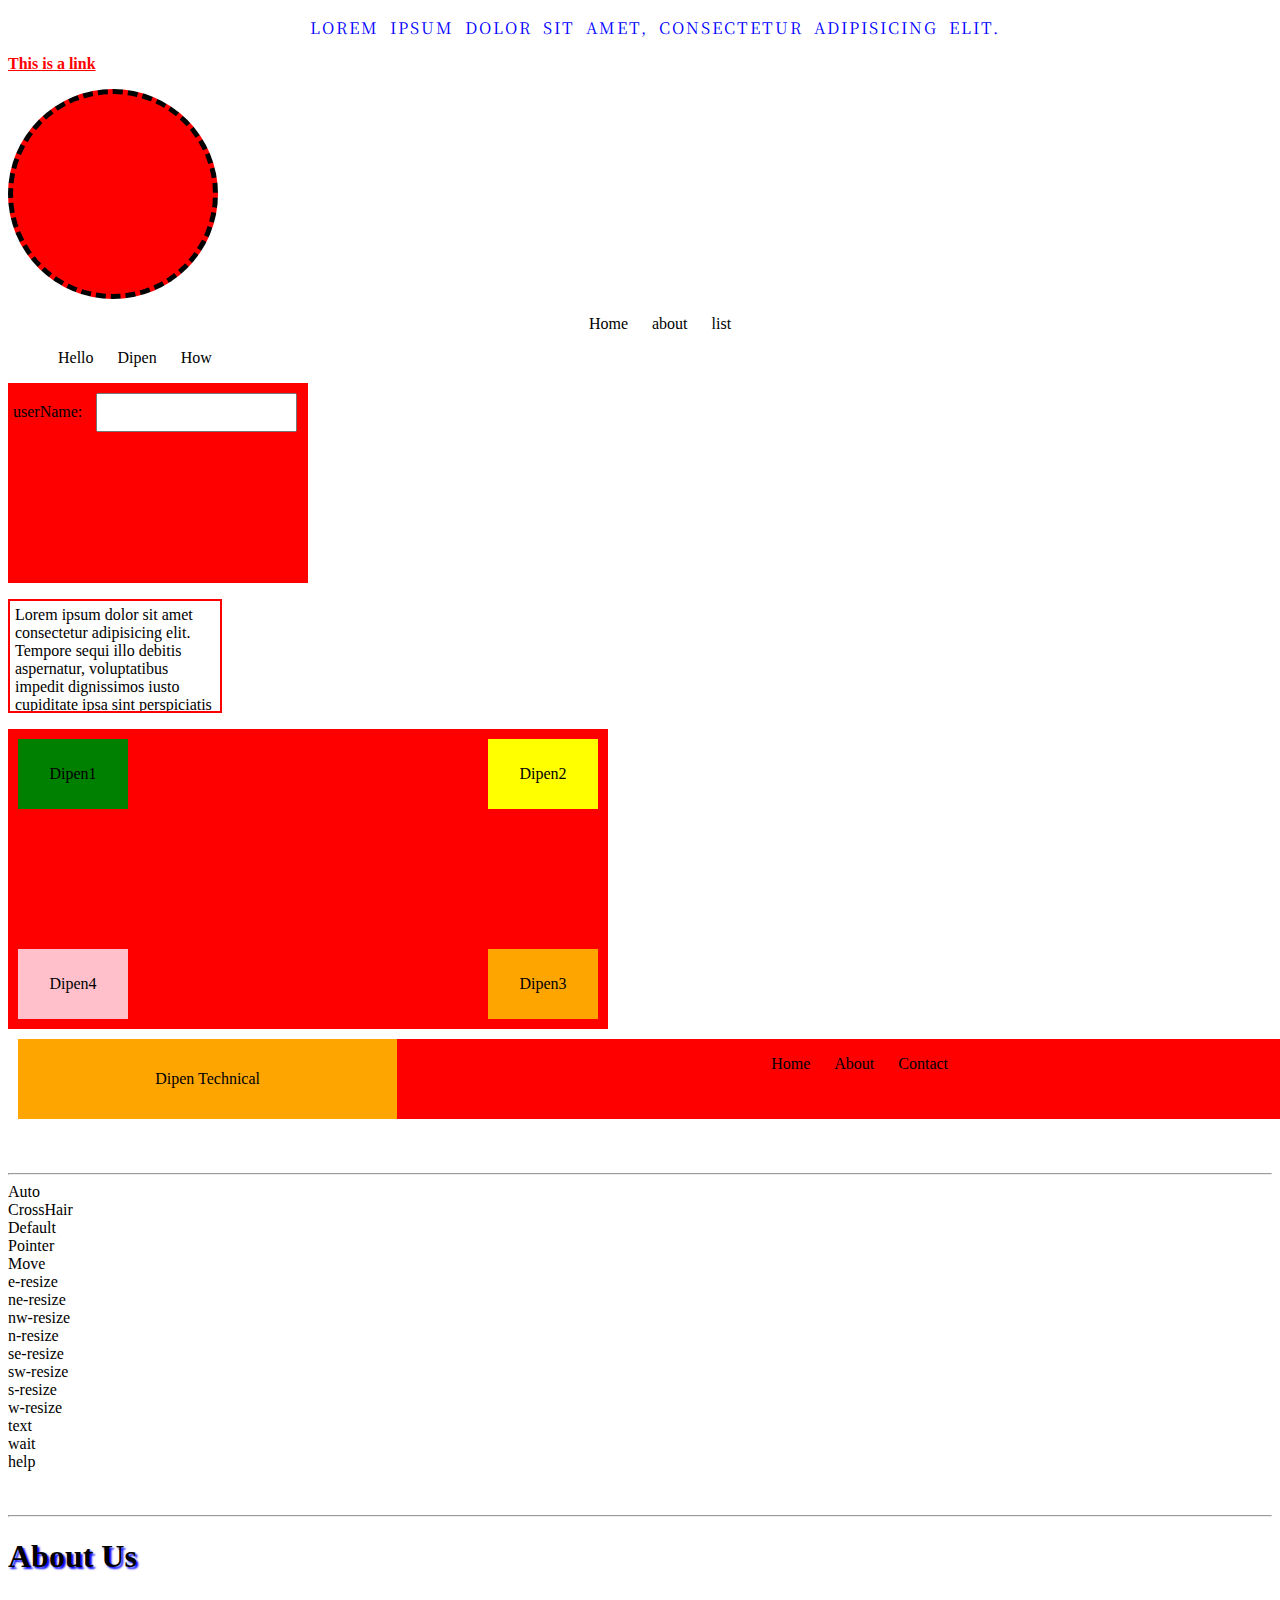
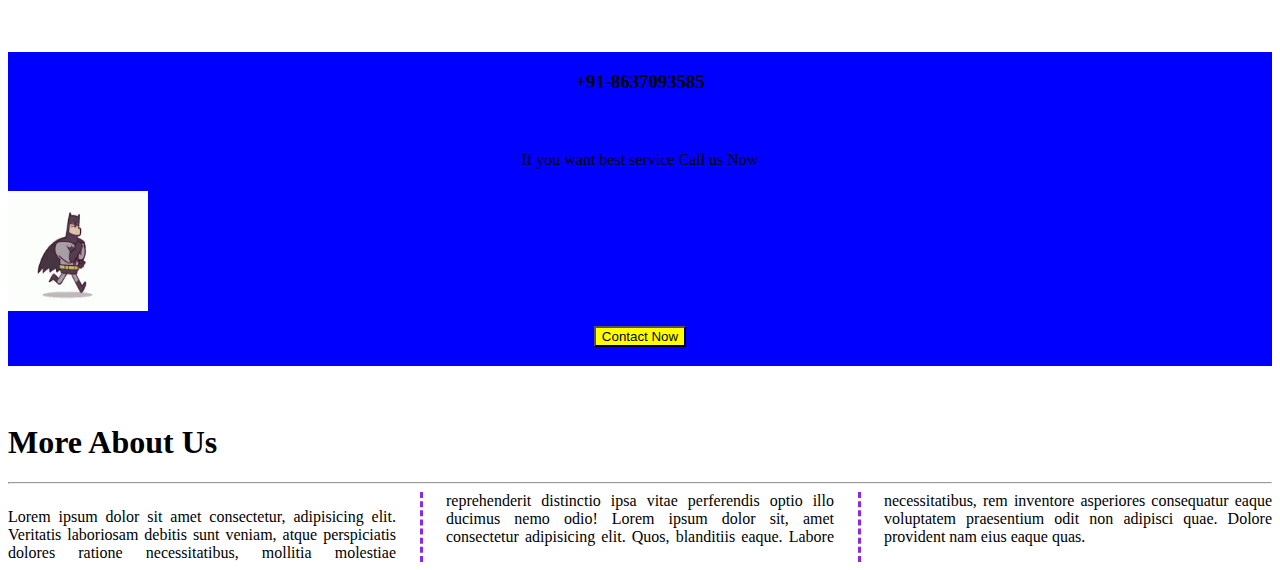
<file: index.html>
<!DOCTYPE html>
<html lang="en">
  <head>
    <meta charset="UTF-8" />
    <meta http-equiv="X-UA-Compatible" content="IE=edge" />
    <meta name="viewport" content="width=device-width, initial-scale=1.0" />
    <title>Practice For Css-3</title>
    <link rel="stylesheet" type="text/css" href="./style.css" />
    <link
      href="https://fonts.googleapis.com/css2?family=Noto+Serif+KR"
      rel="stylesheet"
    />
  </head>

  <body>
    <p id="text-css">
      Lorem ipsum dolor sit amet, consectetur adipisicing elit.
    </p>
    <p>
      <b
        ><a href="https://www.w3schools.com/w3css/defaulT.asp" target="_blank"
          >This is a link</a
        ></b
      >
    </p>

    <div class="borderCss"></div>

    <ul id="tk">
      <li>Home</li>
      <li>about</li>
      <li>list</li>
    </ul>

    <ol>
      <li>Hello</li>
      <li>Dipen</li>
      <li>How</li>
    </ol>

    <div class="boxModel">
      <label for="userName">userName:</label>
      <input type="text" name="" />
    </div>

    <p id="hp">
      Lorem ipsum dolor sit amet consectetur adipisicing elit. Tempore sequi
      illo debitis aspernatur, voluptatibus impedit dignissimos iusto cupiditate
      ipsa sint perspiciatis cumque quisquam, suscipit illum eum dolorem ratione
      omnis inventore!
    </p>

    <div class="father">
      <div class="child1">Dipen1</div>
      <div class="child2">Dipen2</div>
      <div class="child3">Dipen3</div>
      <div class="child4">Dipen4</div>
    </div>

    <div class="header">
      <div class="logo">Dipen Technical</div>
      <div class="menu">
        <ul>
          <li>Home</li>
          <li>About</li>
          <li>Contact</li>
        </ul>
      </div>
    </div>
    <br /><br />
    <hr />
    <div style="cursor: auto">Auto</div>
    <div style="cursor: crosshair">CrossHair</div>
    <div style="cursor: default">Default</div>
    <div style="cursor: pointer">Pointer</div>
    <div style="cursor: move">Move</div>
    <div style="cursor: e-resize">e-resize</div>
    <div style="cursor: ne-resize">ne-resize</div>
    <div style="cursor: nw-resize">nw-resize</div>
    <div style="cursor: n-resize">n-resize</div>
    <div style="cursor: se-resize">se-resize</div>
    <div style="cursor: sw-resize">sw-resize</div>
    <div style="cursor: s-resize">s-resize</div>
    <div style="cursor: w-resize">w-resize</div>
    <div style="cursor: text">text</div>
    <div style="cursor: wait">wait</div>
    <div style="cursor: help">help</div>
    <br /><br />
    <hr />
    <section>
      <div class="container-fluid">
        <h1 class="text-effect">About Us</h1>
      </div>
    </section>
    <br /><br />
    <section class="bg-primary">
      <article class="text-white">
        <div>
          <h3 class="display-4">+91-8637093585</h3>
          <p>If you want best service Call us Now</p>
          <div class="batman_contact">
            <img src="./Images/batman-running.gif" alt="batman" />
          </div>
          <button class="btn-btn-warning">Contact Now</button>
        </div>
      </article>
    </section>
    <br /><br />
    <section class="container-5">
      <h1 class="dam">More About Us</h1>
      <hr class="pt-5" />
      <div class="about_para">
        <p>
          Lorem ipsum dolor sit amet consectetur, adipisicing elit. Veritatis
          laboriosam debitis sunt veniam, atque perspiciatis dolores ratione
          necessitatibus, mollitia molestiae reprehenderit distinctio ipsa vitae
          perferendis optio illo ducimus nemo odio! Lorem ipsum dolor sit, amet
          consectetur adipisicing elit. Quos, blanditiis eaque. Labore
          necessitatibus, rem inventore asperiores consequatur eaque voluptatem
          praesentium odit non adipisci quae. Dolore provident nam eius eaque
          quas.
        </p>
      </div>
    </section>
  </body>
</html>
</file>
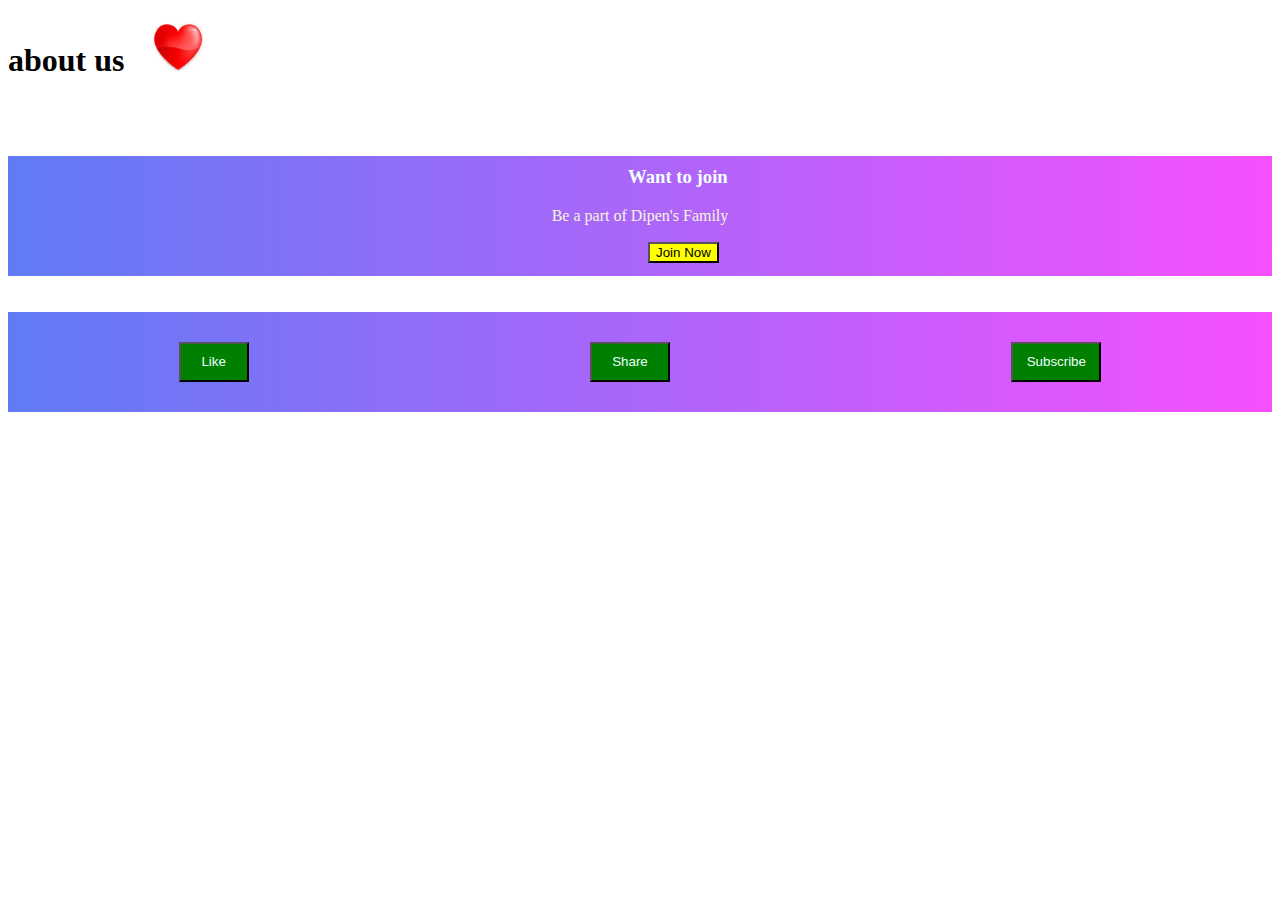
<file: about.html>
<!DOCTYPE html>
<html lang="en">

<head>
    <meta charset="UTF-8">
    <meta http-equiv="X-UA-Compatible" content="IE=edge">
    <meta name="viewport" content="width=device-width, initial-scale=1.0">
    <title>About Html</title>
    <link rel="stylesheet" type="text/css" href="./style.css">
</head>

<body>
    <section>
        <div class="container-fluid">
            <h1 class="font_about">about us <img src="./Images/love.jpeg" alt="love" class="love_class"></h1>
        </div>
    </section>
    <br><br>
    <section class="join_gradient">
       <div class="text-sample">
          <h3 class="display-5"> Want to join</h3>
          <p id="sn-5">Be a part of Dipen's Family</p>
          <button class="btn-new" >Join Now</button>
       </div>
    </section>
    <br><br>
    <section>
        <div class="flex_box">
            <div><button class="btn-1">Like</button></div>
            <div><button class="btn-2">Share</button></div>
            <div><button class="btn-3">Subscribe</button></div>
        </div>
    </section>
    
</body>

</html>
</file>
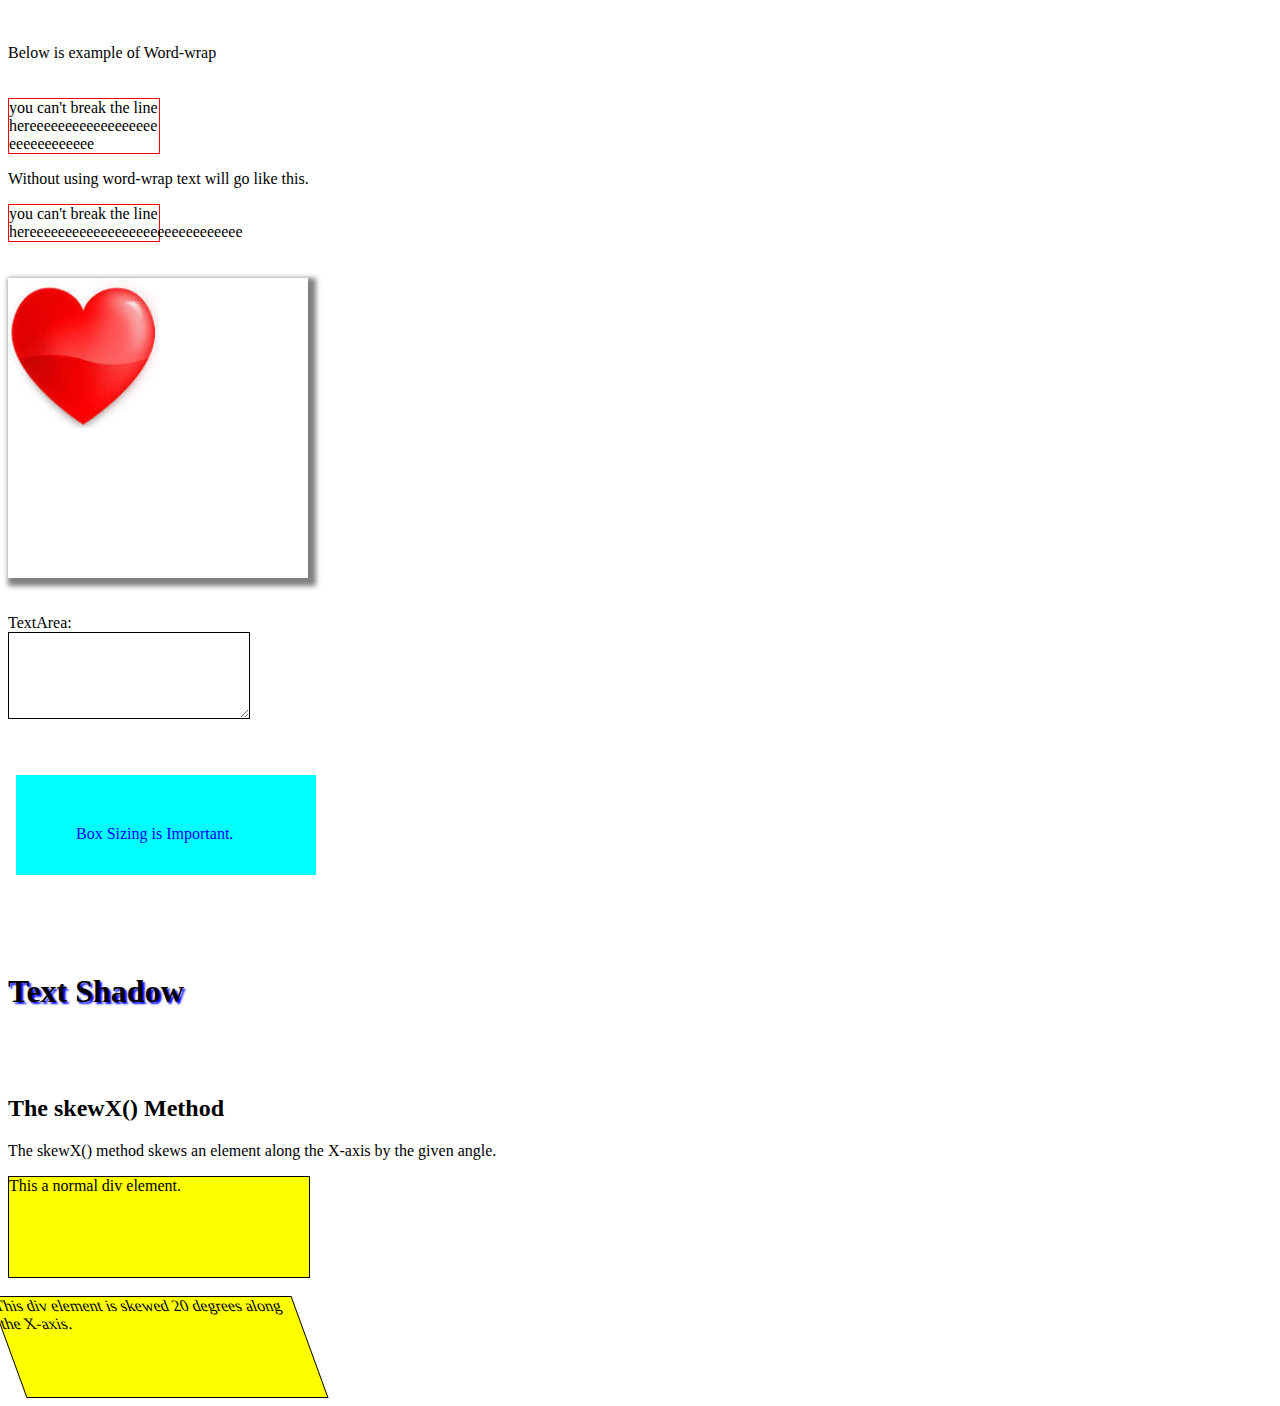
<file: demo.html>
<!DOCTYPE html>
<html lang="en">

<head>
    <meta charset="UTF-8">
    <meta http-equiv="X-UA-Compatible" content="IE=edge">
    <meta name="viewport" content="width=device-width, initial-scale=1.0">
    <title>Demo Html</title>
    <style>
        .text_shadow {
            width: 200px;
            height: 100px;
            text-shadow: 2px 2px 2px blue;
            transition: transform 2s;
        }


        .text_shadow:hover {
            transform: rotate(360deg);
        }

        #word_wrap {
            word-wrap: break-word;
            width: 150px;
            border: 1px solid #ff0000;
        }

        #no_wrap {
            width: 150px;
            border: 1px solid #ff0000;
        }

        .mybgg_css {
            width: 300px;
            height: 300px;
            background-image: url('./Images/love.jpeg');
            background-repeat: no-repeat;
            background-size: 50% 50%;
            box-shadow: 4px 4px 5px 4px grey;
        }

        .from-control {
            border: 1px solid black;
            padding: 20px;
            width: 200px;
            resize: vertical;
            overflow: scroll;
        }

        .p-control {
            width: 300px;
            height: 100px;
            background-color: aqua;
            box-sizing: border-box;
            padding-left: 60px;
            margin: 4px 4px 5px 8px;
        }

        #gt-5 {
            color: blue;
            transform: translateY(50px);
        }

        .skew_method {
            width: 300px;
            height: 100px;
            background-color: yellow;
            border: 1px solid black;
        }

        #myDiv {
            width: 300px;
            height: 100px;
            background-color: yellow;
            border: 1px solid black;
            transform: skewX(20deg);
        }
    </style>
</head>

<body>
    <br><br>
    <div> Below is example of Word-wrap</div>
    <br><br>
    <div id="word_wrap"> you can't break the line
        hereeeeeeeeeeeeeeeeeeeeeeeeeeeeee
    </div>

    <p>Without using word-wrap text will go like this.</p>

    <div id="no_wrap">you can't break the line
        hereeeeeeeeeeeeeeeeeeeeeeeeeeeeee
    </div>

    <br><br>
    <div class="mybgg_css">

    </div>

    <br><br>
    <div class="from-group">
        <label> TextArea:</label><br>
        <textarea class="from-control"></textarea>
    </div>
    <br><br>
    <div class="p-control">
        <p id="gt-5">Box Sizing is Important.</p>
    </div>
    <br><br><br><br>
    <h1>
        <div class="text_shadow"> Text Shadow </div>
    </h1>

    <h2>The skewX() Method</h2>

    <p>The skewX() method skews an element along the X-axis by the given angle.</p>

    <div class="skew_method">
        This a normal div element.
    </div>
    <br>
    <div id="myDiv">
        This div element is skewed 20 degrees along the X-axis.
    </div>
</body>

</html>
</file>
<file: style.css>
/* *{
    margin: 0;
    padding: 0;
} */

/* #my-first-id{
    color: pink;
}

.myClass{
    color: yellow;
} */

/* .backImg{
    width: 100%;
    height: 100vh; */
/* background-color: green; */
/* background-image: url('./Images/photo-1.jpg');
    background-repeat: no-repeat;
    background-size: 100% 100%;
    background-attachment: fixed;
} */

/* .backImg1{
    width: 100%;
    height: 100vh;
    /* background-color: green; */
/* background-image: url('./Images/photo-2.jpg');
    background-repeat: no-repeat;
    background-size: 100% 100%;
    background-attachment: fixed;
}  */

/* #font-css{
    font-family: 'Noto+Serif+KR', sans-serif;
    font-variant: small-caps;
    font-size: 2em;
    font-style: italic;
    font-weight: lighter;
} */

#text-css {
  font-family: "Noto Serif KR", sans-serif;
  color: blue;
  letter-spacing: 2px;
  word-spacing: 5px;
  /* direction: ltr; */
  text-indent: 30px;
  text-align: center;
  text-transform: uppercase;
}

a:link {
  color: red;
}

a:visited {
  color: yellow;
}

a:hover {
  color: brown;
}

a:active {
  color: blueviolet;
}

.borderCss {
  width: 200px;
  height: 200px;
  background-color: red;
  /* border-width: 5px;
    border-color: black;
    border-style: dotted; */
  border: 5px dashed black;
  border-radius: 50%;
}

#tk {
  list-style-type: square;
}

ol {
  list-style-type: upper-roman;
}

.boxModel {
  width: 300px;
  height: 200px;
  background-color: red;
}

input {
  padding: 10px;
  margin: 10px;
}

label {
  margin-left: 5px;
}

#hp {
  width: 200px;
  height: 100px;
  border: 2px solid red;
  padding: 5px;
  overflow: scroll;
}

.father {
  width: 600px;
  height: 300px;
  background-color: red;
  position: relative;
}

.child1 {
  width: 100px;
  line-height: 60px;
  background-color: green;
  margin: 10px;
  padding: 5px 5px 5px 5px;
  text-align: center;
  position: absolute;
  left: 0;
}

.child2 {
  width: 100px;
  line-height: 60px;
  background-color: yellow;
  margin: 10px;
  text-align: center;
  padding: 5px 5px 5px 5px;
  position: absolute;
  right: 0;
  z-index: 1;
}

.child3 {
  width: 100px;
  line-height: 60px;
  background-color: orange;
  text-align: center;
  margin: 10px;
  padding: 5px 5px 5px 5px;
  position: absolute;
  bottom: 0;
  right: 0;
  z-index: 3;
}

.child4 {
  width: 100px;
  line-height: 60px;
  background-color: pink;
  margin: 10px;
  text-align: center;
  padding: 5px 5px 5px 5px;
  position: absolute;
  bottom: 0;
}

.header {
  width: 100%;
  height: 80px;
  background-color: black;
  margin: 10px;
}

.logo {
  width: 30%;
  line-height: 80px;
  background-color: orange;
  text-align: center;
  float: left;
}

.menu {
  width: 70%;
  height: 80px;
  background-color: red;
  float: right;
  /* text-align: center; */
}

ul {
  list-style: none;
  text-align: center;
}

li {
  display: inline-block;
  /* border: 1px solid black; */
  padding: 0 10px;
}

.text-effect {
  text-shadow: 2px 2px 2px blue;
}

/* fonts css3 */

/* @font-face {
  font-family: kuch;
  src: url("./go3v2.ttf");
}

.font_about {
  font-family: kuch;
} */

/* animation  */

.text-white {
  width: 100%;
  line-height: 60px;
  text-align: center;
  background-color: blue;
}

.batman_contact {
  width: 100%;
  height: 100px;
  position: relative;
}

.btn-btn-warning{
    background-color: yellow;
}

.batman_contact img {
  width: 140px;
  height: 120px;
  position: absolute;
  left: 0;
  top: -15px;
  animation-name: batman-bhag;
  animation-duration: 6s;
  animation-timing-function: linear;
  animation-iteration-count: infinite;
}

@keyframes batman-bhag {
  from {
    left: 0;
  }
  to {
    left: 85%;
  }
}

/* transition in css3 */

.love_class{
    width: 50px;
    height: 50px;
    padding-left: 20px;
    /* transition-property: width, height; */
    transition-property: transform;
    transition-duration: 1s;
    /* transition-timing-function: linear; */
}

.love_class:hover{
    /* width: 100px;
    height: 100px; */
    transform: scale(2, 2);
}


/* multiple column  */

.about_para{
    column-count: 3;
    column-gap: 50px;
    column-rule: dashed;
    column-rule-color: blueviolet;
    text-align: justify;
}


.join_gradient{
  background-image: linear-gradient(to left,#F650FE, #607BF5);
  width: 100%;
  height: 120px;
}

.display-5{
  transform: translateX(620px);
  padding-top: 10px;
  color: azure;
}

#sn-5{
  line-height: 20px;
  text-align: center;
  color: beige;
}

.btn-new{
  transform: translateX(640px);
  background-color: yellow;
  margin-bottom: 8px;
}

.flex_box{
  width: 100%;
  height: 100px;
  background-image: linear-gradient(to left, #F650FE, #607BF5);
  display: flex;
  flex-direction: row;
  justify-content: space-around;
  align-items: center;
}

.btn-1{
  background-color:green;
  width: 70px;
  height: 40px;
  color: azure;
}

.btn-2{
  width: 80px;
  height: 40px;
  background-color:green;
  color: azure;
}

.btn-3{
  width: 90px;
  height: 40px;
  background-color:green;
  color: azure;
}
</file>
